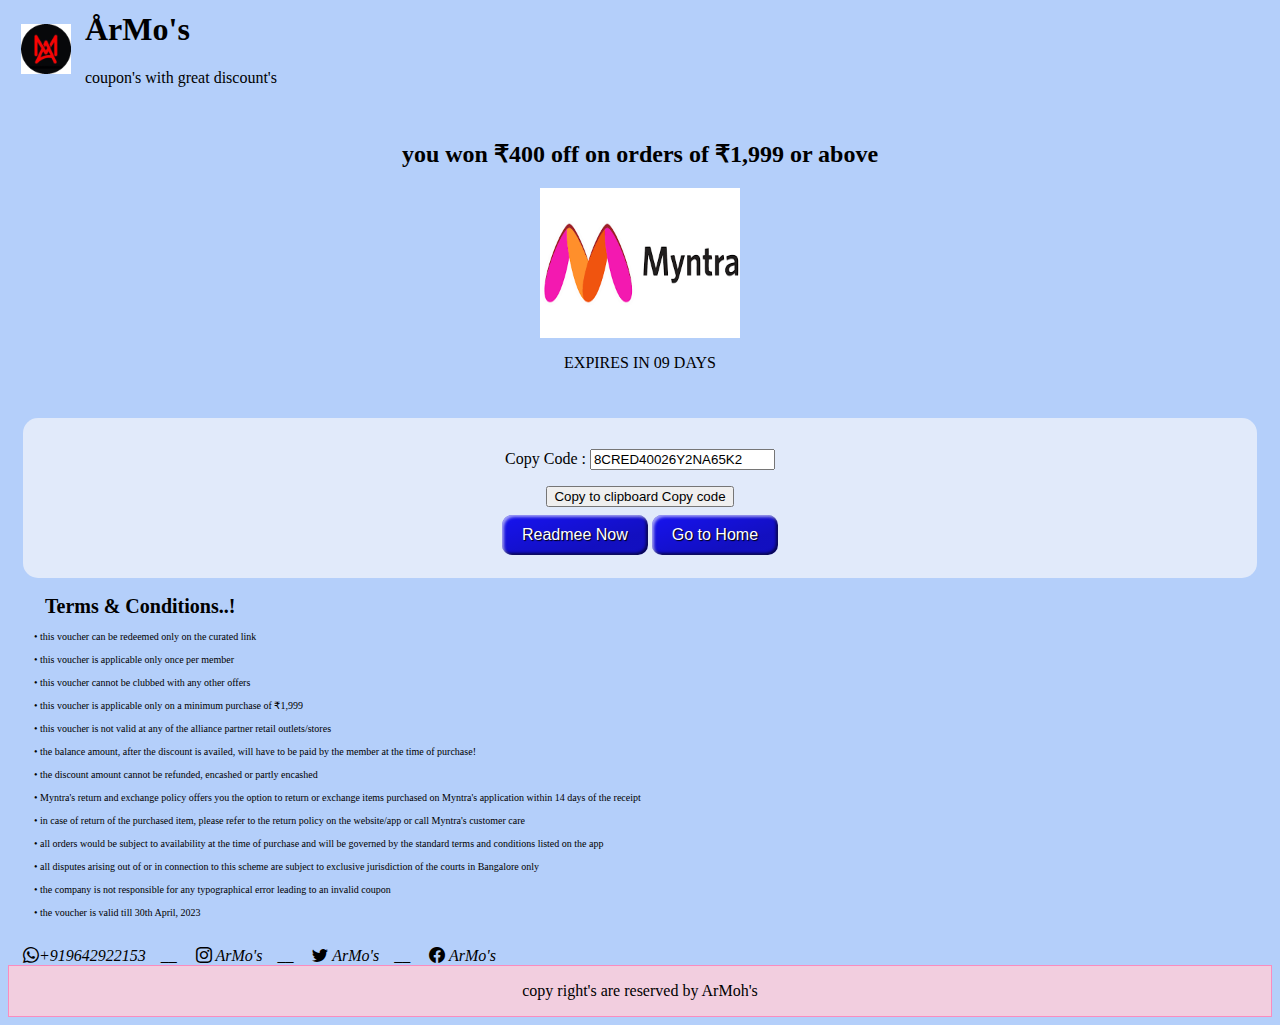
<file: index.html>
<!DOCTYPE>
<html>
	<head>
		<meta charset="UTF-8">
		<meta name="viewport" content="width=device-width , inital-scale=1">
		<title>ÅrMo's</title>
		<link href="https://cdn.jsdelivr.net/npm/bootstrap@5.3.0-alpha3/dist/css/bootstrap.min.css" rel="stylesheet" integrity="sha384-KK94CHFLLe+nY2dmCWGMq91rCGa5gtU4mk92HdvYe+M/SXH301p5ILy+dN9+nJOZ" crossorigin="anonymous">
		<script src="https://cdn.jsdelivr.net/npm/bootstrap@5.3.0-alpha3/dist/js/bootstrap.bundle.min.js" integrity="sha384-ENjdO4Dr2bkBIFxQpeoTz1HIcje39Wm4jDKdf19U8gI4ddQ3GYNS7NTKfAdVQSZe" crossorigin="anonymous"></script>
        <link rel="stylesheet" href="https://cdn.jsdelivr.net/npm/bootstrap-icons@1.3.0/font/bootstrap-icons.css">
		<link rel="stylesheet" href="style.css">
			 <script>
			function myFunction() {
			  var copyText = document.getElementById("myInput");
			  copyText.select();
			  copyText.setSelectionRange(0, 99999);
			  navigator.clipboard.writeText(copyText.value);
			  
			  var tooltip = document.getElementById("myTooltip");
			  tooltip.innerHTML = "Copied: " + copyText.value;
			}

			function outFunc() {
			  var tooltip = document.getElementById("myTooltip");
			  tooltip.innerHTML = "Copy to clipboard";
			}
	  </script>
		
	</head>
	<body>
		<!--navbar-->
		<div class="background">
		<nav class="navbar navbar-expand-lg bg-body-tertiary">
			<table>
				<tr>
				  <td> <img src="Armos logo.jpg" class="logo" width="50px" alt=""> </td>
				  <td> <h1 class ="main-heading">ÅrMo's </h1> 
				       <h7 class ="tag-line">coupon's with great discount's</h7> </td>
				</tr>
			</table>
		</nav>
	    </div>
		<!--navbar end>

		<!--image-->
	<div class="container"></div>
		<div>
				<article class="card">
					<header>
						<h2>you won ₹400 off on orders of  ₹1,999 or above</h2>
					</header> 
					<div > <img src="myntra.png" class="offer-logo" width="200px" height="150px" alt="Offer Logo"> </div> 
				     	  <p> EXPIRES IN 09 DAYS  </p>
				</article>
		</div>
	</div>
		<!--image end-->

		<!--copy code-->
<div class="container" >
		<div>
				<article class="card copycode">
		<p> Copy Code :  <input type="text" value="8CRED40026Y2NA65K2" id="myInput"/>	</p>
			
			<div class="tooltip">
				<button type="button" onclick="myFunction()" onmouseout="outFunc()">
				  <span class="tooltiptext" id="myTooltip" >Copy to clipboard</span>
				  Copy code
				  </button>
			</div>
		  <div id="but">
			<button class="favorite styled"
              type="button"  onclick="window.location.href='https://www.myntra.com/myntra?f=Coupons:8CRED400_108394&utm_source=gh_cred&utm_medium=rewards_cpv&utm_campaign=gh_cred_rewards_cpv_mar23_pilot_newuser';">Readmee Now </button>
			  <button class="favorite styled"
              type="button"  onclick="window.location.href='https://amazon.com';">Go to Home </button>
		  </div>
		</article>
	</div>
</div>

		<!--copy code end-->

		<!--Terms & Conditions-->
			<h1 style="margin: 10px 35px ;" class="counter">Terms & Conditions..!</h1>
			<p class="par"> • this voucher can be redeemed only on the curated link </p>
			<p class="par"> • this voucher is applicable only once per member</p>
			<p class="par"> • this voucher cannot be clubbed with any other offers</p>
			<p class="par"> • this voucher is applicable only on a minimum purchase of ₹1,999</p>
			<p class="par"> • this voucher is not valid at any of the alliance partner retail outlets/stores </p>
			<p class="par"> • the balance amount, after the discount is availed, will have to be paid by the member at the time of purchase!</p>
			<p class="par"> • the discount amount cannot be refunded, encashed or partly encashed</p>
			<p class="par"> • Myntra's return and exchange policy offers you the option to return or exchange items purchased on Myntra's application within 14 days of the receipt</p>
			<p class="par"> • in case of return of the purchased item, please refer to the return policy on the website/app or call Myntra's customer care </p>
			<p class="par"> • all orders would be subject to availability at the time of purchase and will be governed by the standard terms and conditions listed on the app </p>
			<p class="par"> • all disputes arising out of or in connection to this scheme are subject to exclusive jurisdiction of the courts in Bangalore only</p>
			<p class="par"> • the company is not responsible for any typographical error leading to an invalid coupon</p>
			<p class="par"> • the voucher is valid till 30th April, 2023</p>
		<!--Terms & Conditions End-->


		<!--footer-->
		<br>
		<div id="icons">
		<i class="bi bi-whatsapp" id="icon">+919642922153</i>__
		<i class="bi bi-instagram" id="icon"> ArMo's</i>__
		<i class="bi bi-twitter"> ArMo's</i>__
		<i class="bi bi-facebook"> ArMo's</i>
		</div>
		
		<div id="foot">
		<p>copy right's are reserved by ArMoh's</p>
		
		</p>
	
	</body>
</html>
</file>
<file: style.css>
body{
	background-color:#b4cffa;
}
@media only screen and ( max-width : 375px ){
	.counter{
		font-size:20px;
		padding:2px;
		margin:2px;
	}
	#foot{
		font-size:10px;
		padding:2px;
		margin:3px;
	}
	.par{
		font-size:10px;
		padding:1px;
		margin:10px 25px;
	}
	#img{
		image:cover;
		
	}



	.logo{
		margin: 10px;
	}
	.card{
		margin: 15px;
		text-align: center;
		border-radius: 15px;
	}
	.copycode{
		padding: 15px;
		margin: 15px;
		background-color:#e1eafa;}
	.bi{
			margin: 15px;
		}
}


@media only screen and ( max-width : 560px ){
	.counter{
		font-size:20px;
		padding:2px;
		margin:2px;
	}
	#foot{
		font-size:10px;
		padding:2px;
		margin:3px;
	}
	.par{
		font-size:10px;
		padding:1px;
		margin:10px 25px;
	}
	#img{
		image:cover;
		
	}



	.logo{
		margin: 10px;
	}
	.card{
		margin: 15px;
		padding: 15px;
		text-align: center;
		border-radius: 15px;
	}
	.copycode{
		padding: 15px;
		padding: 15px;
		margin: 15px;
		background-color:#e1eafa ;
	}
	.bi{
		margin: 15px;
	}
	
}
@media only screen and ( max-width : 990px ){
	.counter{
		font-size:20px;
		padding:2px;
		margin:2px;
	}
	#foot{
		font-size:20px;
		padding:3px;
		margin:4px;
	}
	.par{
		font-size:10px;
		padding:4px;
		margin:10px 25px;
	}
	#img{
		height:60%;
		width:100%;
	}



	.logo{
		margin: 10px;
	}

	.card{
		margin: 15px;
		padding: 15px;
		text-align: center;
		border-radius: 15px;
		
	}
	.copycode{
		padding: 15px;
		margin: 15px;
		background-color:#e1eafa ;
	}
	.bi{
		margin: 15px;
	}
}


.logo{
	margin: 10px;
}

.card{
	    padding: 15px;
		margin: 15px;
		text-align: center;
		border-radius: 15px;
	}
.par{
		font-size:10px;
		padding:1px;
		margin:10px 25px;
	}
.copycode{
	padding: 15px;
	margin: 15px;
	background-color:#e1eafa;
}
.bi{
	margin: 15px;
}
.counter{
	font-size:20px;
	padding:2px;
	margin:2px;
}


#img{
	width:100%;
	height:80%;
}
#icons{
		border:none;
		font-family:bold;
}
#but{
	border:none;
	padding:4px;
	margin:4px;
}
#foot{
	border:1px solid #fa8cbf;
	text-align:center;
	background-color:#f2cedf;
}
.styled {
    border: 0;
    line-height: 2.5;
    padding: 0 20px;
    font-size: 1rem;
    text-align: center;
    color: #fff;
    text-shadow: 1px 1px 1px #000;
    border-radius: 10px;
    background-color: #1713f0;
    background-image: linear-gradient(to top left, rgba(0, 0, 0, 0.2), rgba(0, 0, 0, 0.2) 30%, rgba(0, 0, 0, 0));
    box-shadow: inset 2px 2px 3px rgba(255, 255, 255, 0.6), inset -2px -2px 3px rgba(0, 0, 0, 0.6);
}
.styled:hover {
    background-color: #4643f0;
}

.styled:active {
    box-shadow: inset -2px -2px 3px rgba(255, 255, 255, 0.6), inset 2px 2px 3px rgba(0, 0, 0, 0.6);
}
</file>
